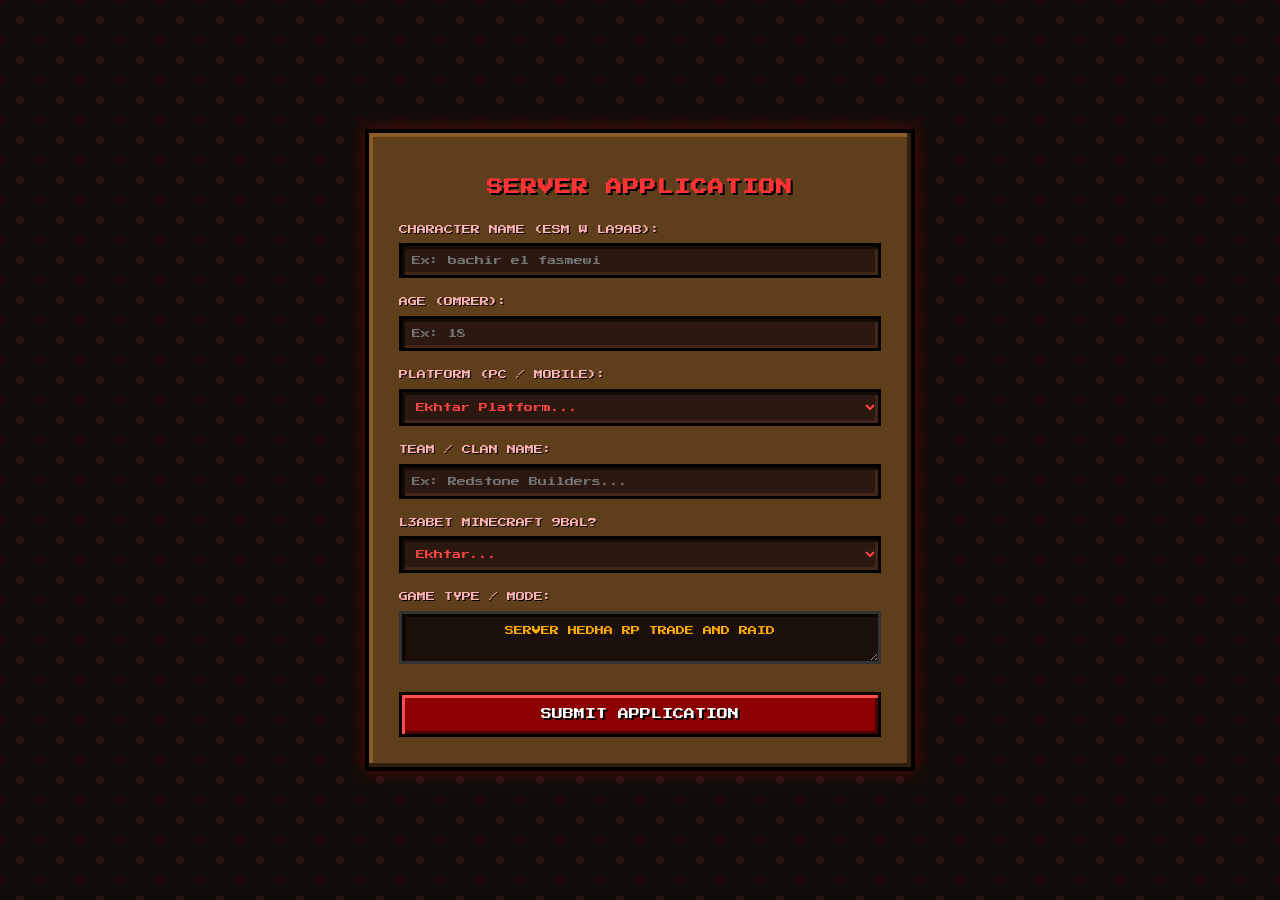
<file: gemini-code-1787266511479.html>
<!DOCTYPE html>
<html lang="fr">
<head>
  <meta charset="UTF-8">
  <meta name="viewport" content="width=device-width, initial-scale=1.0">
  <title>Minecraft Server Registration</title>
  <style>
    @import url('https://fonts.googleapis.com/css2?family=Press+Start+2P&display=swap');

    * {
      box-sizing: border-box;
      font-family: 'Press Start 2P', cursive, sans-serif;
    }

    body {
      background-color: #120c08;
      background-image: 
        radial-gradient(#281313 15%, transparent 16%),
        radial-gradient(#1c0a0a 15%, transparent 16%);
      background-size: 40px 40px;
      background-position: 0 0, 20px 20px;
      display: flex;
      justify-content: center;
      align-items: center;
      min-height: 100vh;
      margin: 0;
      padding: 20px;
      color: #fff;
    }

    .minecraft-box {
      background-color: #5f3e1b;
      border: 4px solid #000;
      box-shadow: 
        inset -4px -4px 0px 0px #311e0b,
        inset 4px 4px 0px 0px #8b5a2b,
        0 0 15px rgba(255, 0, 0, 0.3);
      padding: 30px;
      width: 100%;
      max-width: 550px;
    }

    h2 {
      text-align: center;
      color: #ff3333;
      text-shadow: 2px 2px #000;
      font-size: 16px;
      margin-bottom: 25px;
      line-height: 1.4;
      letter-spacing: 1px;
    }

    .form-group {
      margin-bottom: 18px;
    }

    label {
      display: block;
      margin-bottom: 8px;
      font-size: 9px;
      color: #ffb3b3;
      text-shadow: 1px 1px #000;
      line-height: 1.3;
    }

    input[type="text"],
    input[type="number"],
    select,
    textarea {
      width: 100%;
      padding: 10px;
      background-color: #2b1810;
      border: 3px solid #000;
      box-shadow: 
        inset 3px 3px 0px 0px #140b07,
        inset -3px -3px 0px 0px #42261a;
      color: #ff4444;
      font-size: 9px;
      outline: none;
      transition: all 0.1s ease;
    }

    input:focus, select:focus {
      background-color: #3d2015;
      color: #ffffff;
      border-color: #ff0000;
      box-shadow: 
        0 0 8px #ff0000,
        inset 3px 3px 0px 0px #140b07,
        inset -3px -3px 0px 0px #ff3333;
    }

    textarea:disabled, textarea[readonly] {
      background-color: #1a0f0a;
      color: #ffaa00;
      border-color: #333333;
      cursor: not-allowed;
      box-shadow: inset 3px 3px 0px 0px #0a0503;
      text-align: center;
      line-height: 1.5;
    }

    .mc-button {
      width: 100%;
      padding: 14px;
      background-color: #8b0000;
      border: 3px solid #000;
      box-shadow: 
        inset 3px 3px 0px 0px #ff4d4d,
        inset -3px -3px 0px 0px #4a0000;
      color: #fff;
      font-size: 11px;
      cursor: pointer;
      text-shadow: 2px 2px #000;
      margin-top: 10px;
    }

    .mc-button:hover {
      background-color: #cc0000;
      box-shadow: 
        0 0 12px #ff0000,
        inset 3px 3px 0px 0px #ff8080,
        inset -3px -3px 0px 0px #660000;
    }

    .mc-button:active {
      box-shadow: 
        inset -3px -3px 0px 0px #ff8080,
        inset 3px 3px 0px 0px #660000;
    }
  </style>
</head>
<body>

  <div class="minecraft-box">
    <h2>SERVER APPLICATION</h2>
    
    <form action="https://formspree.io/f/xkjwyzpz" method="POST">
      <div class="form-group">
        <label for="fullname">CHARACTER NAME (ESM W LA9AB):</label>
        <input type="text" id="fullname" name="fullname" placeholder="Ex: bachir el fasmewi" required class="mc-audio">
      </div>

      <div class="form-group">
        <label for="age">AGE (OMRER):</label>
        <input type="number" id="age" name="age" min="1" max="99" placeholder="Ex: 18" required class="mc-audio">
      </div>

      <div class="form-group">
        <label for="platform">PLATFORM (PC / MOBILE):</label>
        <select id="platform" name="platform" required class="mc-audio">
          <option value="" disabled selected>Ekhtar Platform...</option>
          <option value="pc">PC (Java / Bedrock)</option>
          <option value="mobile">Mobile (PE)</option>
          <option value="both">Both (PC & Mobile)</option>
        </select>
      </div>

      <div class="form-group">
        <label for="team">TEAM / CLAN NAME:</label>
        <input type="text" id="team" name="team" placeholder="Ex: Redstone Builders..." required class="mc-audio">
      </div>

      <div class="form-group">
        <label for="played_before">L3ABET MINECRAFT 9BAL?</label>
        <select id="played_before" name="played_before" required class="mc-audio">
          <option value="" disabled selected>Ekhtar...</option>
          <option value="yes">Ey (Yes)</option>
          <option value="no">La (No)</option>
        </select>
      </div>

      <div class="form-group">
        <label for="story">GAME TYPE / MODE:</label>
        <textarea id="story" name="story_mode" rows="2" readonly>SERVER HEDHA RP TRADE AND RAID</textarea>
      </div>

      <button type="submit" class="mc-button mc-audio">SUBMIT APPLICATION</button>
    </form>
  </div>

  <script>
    const audioCtx = new (window.AudioContext || window.webkitAudioContext)();

    function playMinecraftClick() {
      if (audioCtx.state === 'suspended') {
        audioCtx.resume();
      }
      
      const osc = audioCtx.createOscillator();
      const gain = audioCtx.createGain();

      osc.type = 'triangle';
      osc.frequency.setValueAtTime(1200, audioCtx.currentTime);
      osc.frequency.exponentialRampToValueAtTime(400, audioCtx.currentTime + 0.04);

      gain.gain.setValueAtTime(0.15, audioCtx.currentTime);
      gain.gain.exponentialRampToValueAtTime(0.01, audioCtx.currentTime + 0.04);

      osc.connect(gain);
      gain.connect(audioCtx.destination);

      osc.start();
      osc.stop(audioCtx.currentTime + 0.04);
    }

    document.querySelectorAll('.mc-audio').forEach(element => {
      element.addEventListener('click', playMinecraftClick);
      element.addEventListener('focus', playMinecraftClick);
    });
  </script>

</body>
</html>
</file>
